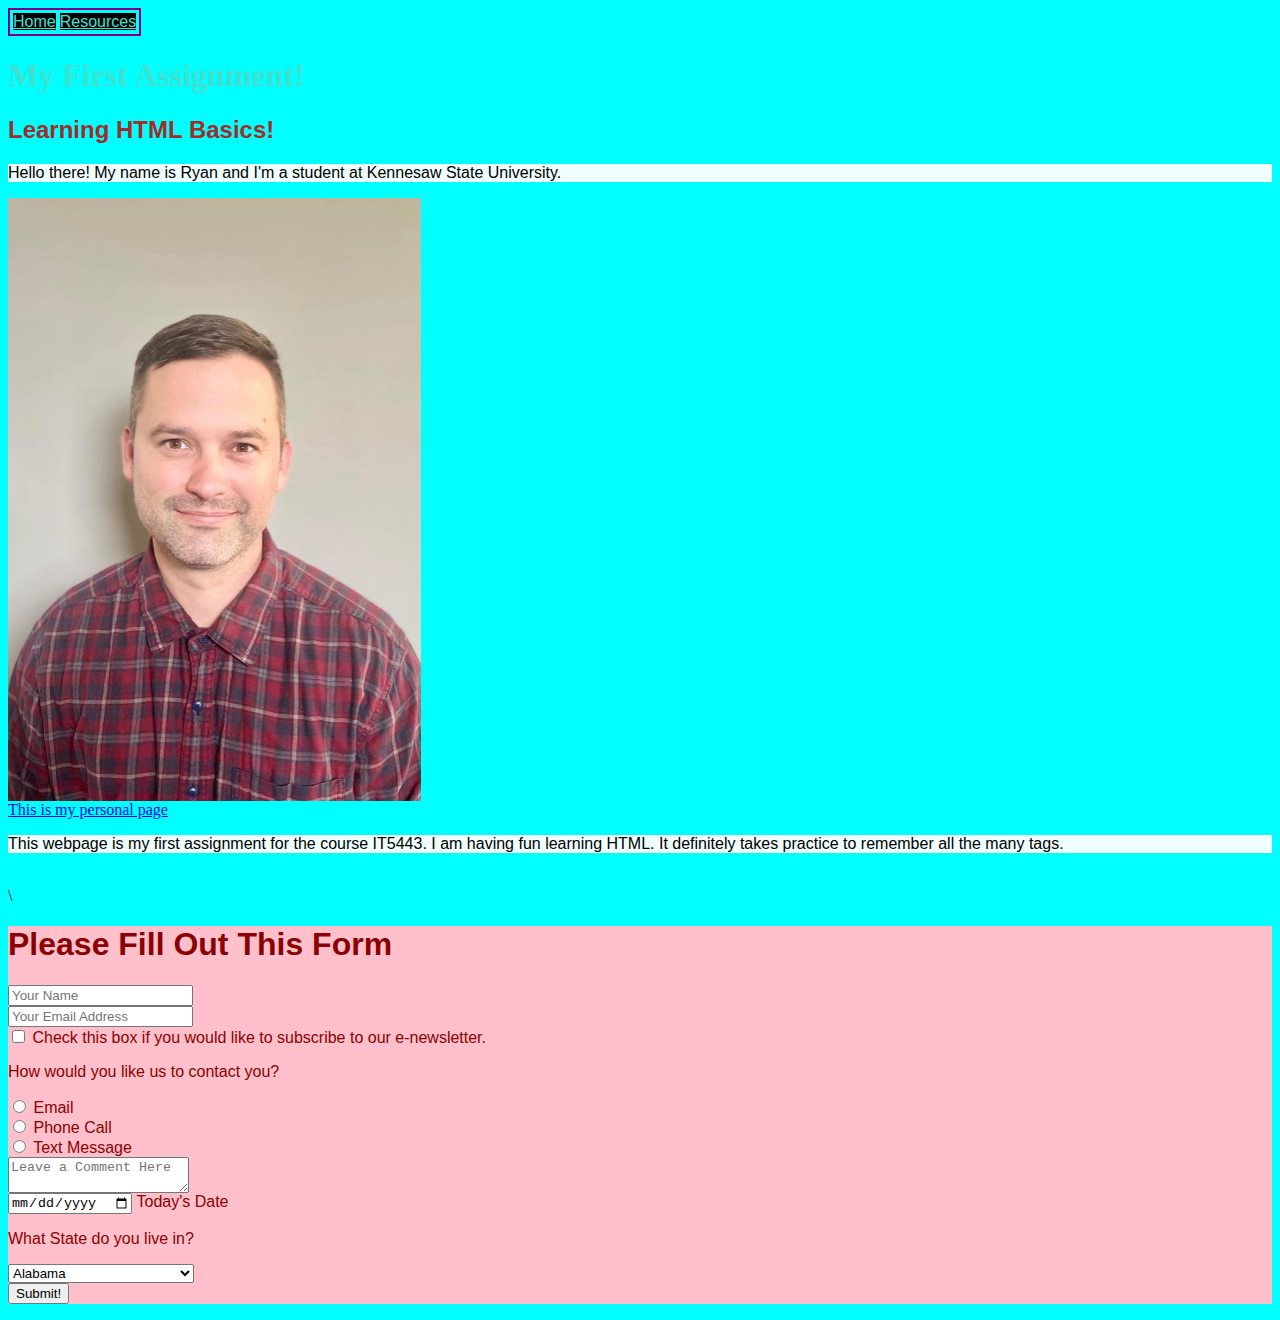
<file: index.html>
<html>
    <head>
        <title>
            My Page
        </title>
        <link rel="stylesheet" href="mystyle.css">
    </head>

    <body>

        


        <table style="border: 2px solid purple">
            <tr>
                <td>
                    <a style="font-family:sans-serif; color: turquoise; background-color: black" href="index.html">
                        Home
                    </a>
                </td>
                <td>
                    <a style="font-family:sans-serif; color: turquoise; background-color: black" href="resource.html">
                        Resources
                    </a>
                </td>
            </tr>
        </table>
        <h1 id="title">My First Assignment!</h1>
        <h2 id="subtitle">Learning HTML Basics!</h2>
        <p class="pmain">Hello there! My name is Ryan and I'm a student at Kennesaw State University.</p>
        <img id="myPhoto1" 
            src="pp.jpeg" 
            style="width:413px; height:603px"
            onmouseover="this.src='pp1.jpeg'" 
            onmouseout="this.src='pp.jpeg'"
            onclick="this.src='pp2.jpeg'"
            on 
            alt="Profile Pic" > <!-- This is a fun effect to change the img on mouseover and change it back on mouseout -->
            
        <br>
        <a id="myLink" href="https://postoaklab.com">This is my personal page</a>
        <p class="pmain">This webpage is my first assignment for the course IT5443. I am having fun learning HTML. It definitely takes practice to remember all the many tags.</p>
        <br>

        <!--Form-->\
        
        <form action="results.html" method="get">
            <h1 class="formhead">Please Fill Out This Form</h1>
            <input type="text" id="n" name="n" placeholder="Your Name">
            <br>
            <input type="email" id="email" name="email" placeholder="Your Email Address">
            <br>
            <input type="checkbox" id="check" name="check" value="yes">
            <label for="check">Check this box if you would like to subscribe to our e-newsletter.</label>
            <br>
            <p class="pform">How would you like us to contact you?</p>
            <input type="radio" id="em" name="em" value="Email">
            <label for="em">Email</label><br>
            <input type="radio" id="phone" name="phone" value="Phone">
            <label for="phone">Phone Call</label><br>
            <input type="radio" id="text" name="text" value="Text">
            <label for="text">Text Message</label><br>

            <textarea id="comments" name="comments" placeholder="Leave a Comment Here"></textarea><br>
            <input type="date" id="d" name="d">
            <label for="d">Today's Date</label>
            <br>
            <p class="pform">What State do you live in?</p>
            <select id="sel" name="sel">
                <option value="Alabama">Alabama</option>
                <option value="Alaska">Alaska</option>
                <option value="Arizona">Arizona</option>
                <option value="Arkansas">Arkansas</option>
                <option value="California">California</option>
                <option value="Colorado">Colorado</option>
                <option value="Conneticut">Conneticut</option>
                <option value="Delaware">Delaware</option>
                <option value="Florida">Florida</option>
                <option value="Georgia">Georgia</option>
                <option value="Hawaii">Hawaii</option>
                <option value="Idaho">Idaho</option>
                <option value="Illinois">Illinois</option>
                <option value="Indiana">Indiana</option>
                <option value="Iowa">Iowa</option>
                <option value="Kansas">Kansas</option>
                <option value="Kentucky">Kentucky</option>
                <option value="Louisiana">Louisiana</option>
                <option value="Maine">Maine</option>
                <option value="Maryland">Maryland</option>
                <option value="Massechusetts">Massechusetts</option>
                <option value="Michigan">Michigan</option>
                <option value="23">Minnesota</option>
                <option value="Mississippi">Mississippi</option>
                <option value="Missouri">Missouri</option>
                <option value="Montana">Montana</option>
                <option value="Nebraska">Nebraska</option>
                <option value="Nevada">Nevada</option>
                <option value="New Hampshire">New Hampshire</option>
                <option value="New Jersey">New Jersey</option>
                <option value="New Mexico">New Mexico</option>
                <option value="New York">New York</option>
                <option value="North Carolina">North Carolina</option>
                <option value="North Dakota">North Dakota</option>
                <option value="Ohio">Ohio</option>
                <option value="Oklahoma">Oklahoma</option>
                <option value="Oregon">Oregon</option>
                <option value="Pennsylvania">Pennsylvania</option>
                <option value="Rhode Island">Rhode Island</option>
                <option value="South Carolina">South Carolina</option>
                <option value="South Dakota">South Dakota</option>
                <option value="Tennesee">Tennesee</option>
                <option value="Texas">Texas</option>
                <option value="Utah">Utah</option>
                <option value="Vermont">Vermont</option>
                <option value="Virginia">Virginia</option>
                <option value="Washington">Washington</option>
                <option value="West Virginia">West Virginia</option>
                <option value="Wisconsin">Wisconsin</option>
                <option value="Wyoming">Wyoming</option>
                <option value="Guam">Guam</option>
                <option value="Puerto Rico">Puerto Rico</option>
                <option value="United States Virgin Islands">United States Virgin Islands</option>
                <option value="American Samoa">American Samoa</option>
                <option value="Northern Mariana Islands">Northern Mariana Islands</option>
            </select>
            <br>
            <input type="submit" value="Submit!">

        </form>

        <script>
            // alert ("Welcome! Please Click Okay to Continue"); //I created a pop-up alert
            var title = document.getElementById("title"); // I used JavaScript to change the style
            title.setAttribute("style", "color: turquoise"); //of the h1 title

            var myPhoto1 = document.getElementById("myPhoto1") //
            
            
        </script>

    </body>



</html>
</file>
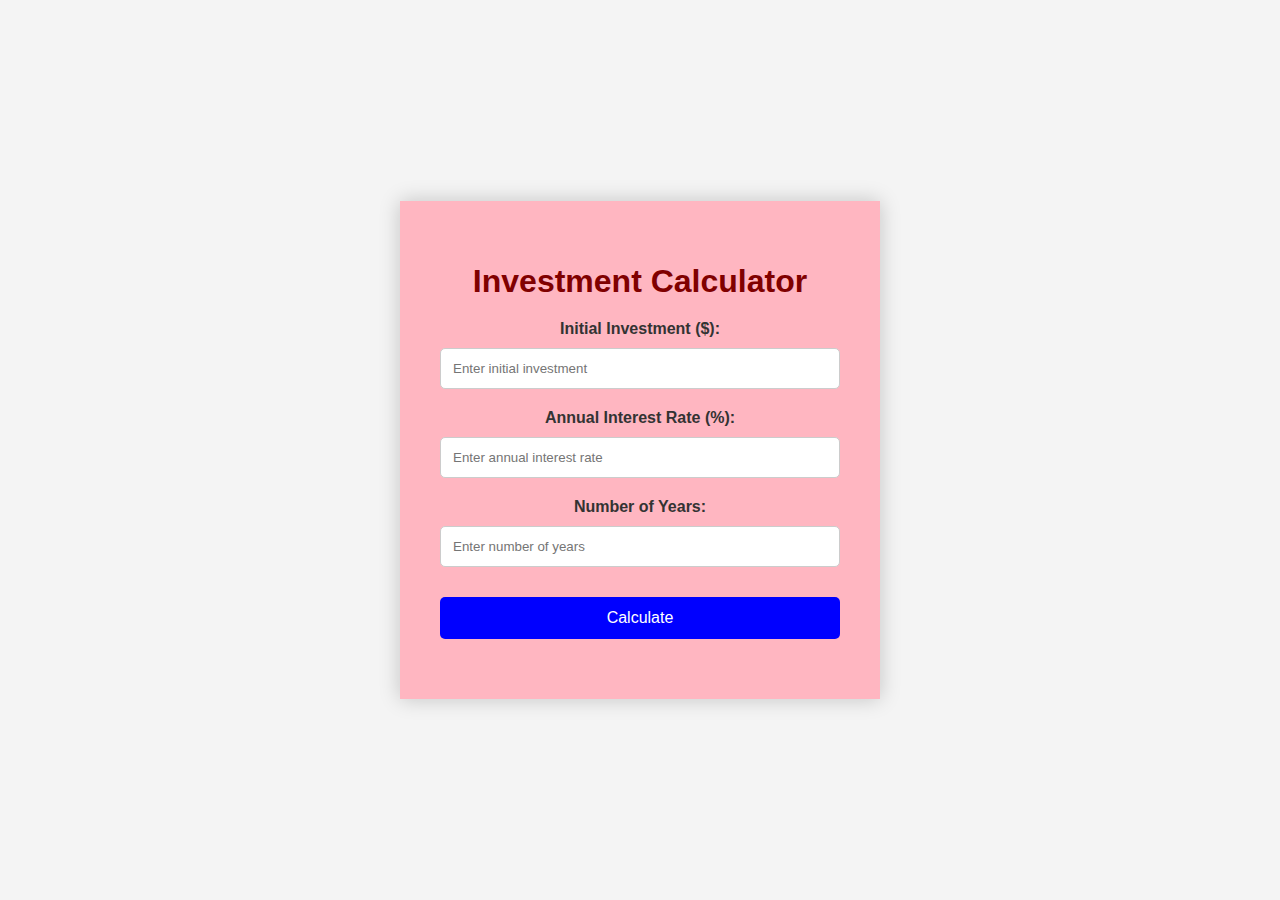
<file: interestcalc.html>
<!DOCTYPE html> 
<html lang="en"> 
  <!--I got this code from https://www.geeksforgeeks.org/create-a-simple-interest-calculator-using-html-css-and-javascript/-->
<head> 
    <meta charset="UTF-8"> 
    <meta name="viewport" content="width=device-width, 
                                   initial-scale=1.0"> 
    <title>The Investment Calculator</title> 
    <link rel="stylesheet" href="intstyle.css"> 
</head> 
  
<body> 
    <div class="container"> 
        <h1>Investment Calculator</h1> 
        <div class="input-container"> 
            <label for="initial-investment"> 
                  Initial Investment ($): 
              </label> 
            <input type="number"
                   id="initial-investment" 
                   placeholder="Enter initial investment"> 
        </div> 
        <div class="input-container"> 
            <label for="interest-rate"> 
                  Annual Interest Rate (%): 
              </label> 
            <input type="number" 
                   id="interest-rate"
                   placeholder="Enter annual interest rate"> 
        </div> 
        <div class="input-container"> 
            <label for="investment-years"> 
                  Number of Years: 
              </label> 
            <input type="number"
                   id="investment-years"
                   placeholder="Enter number of years"> 
        </div> 
        <button id="calculate-button"> 
              Calculate 
          </button> 
        <div id="result" 
             class="result-container"> 
          </div> 
    </div> 
    <script src="intscript.js"></script> 
</body> 
  
</html>
</file>
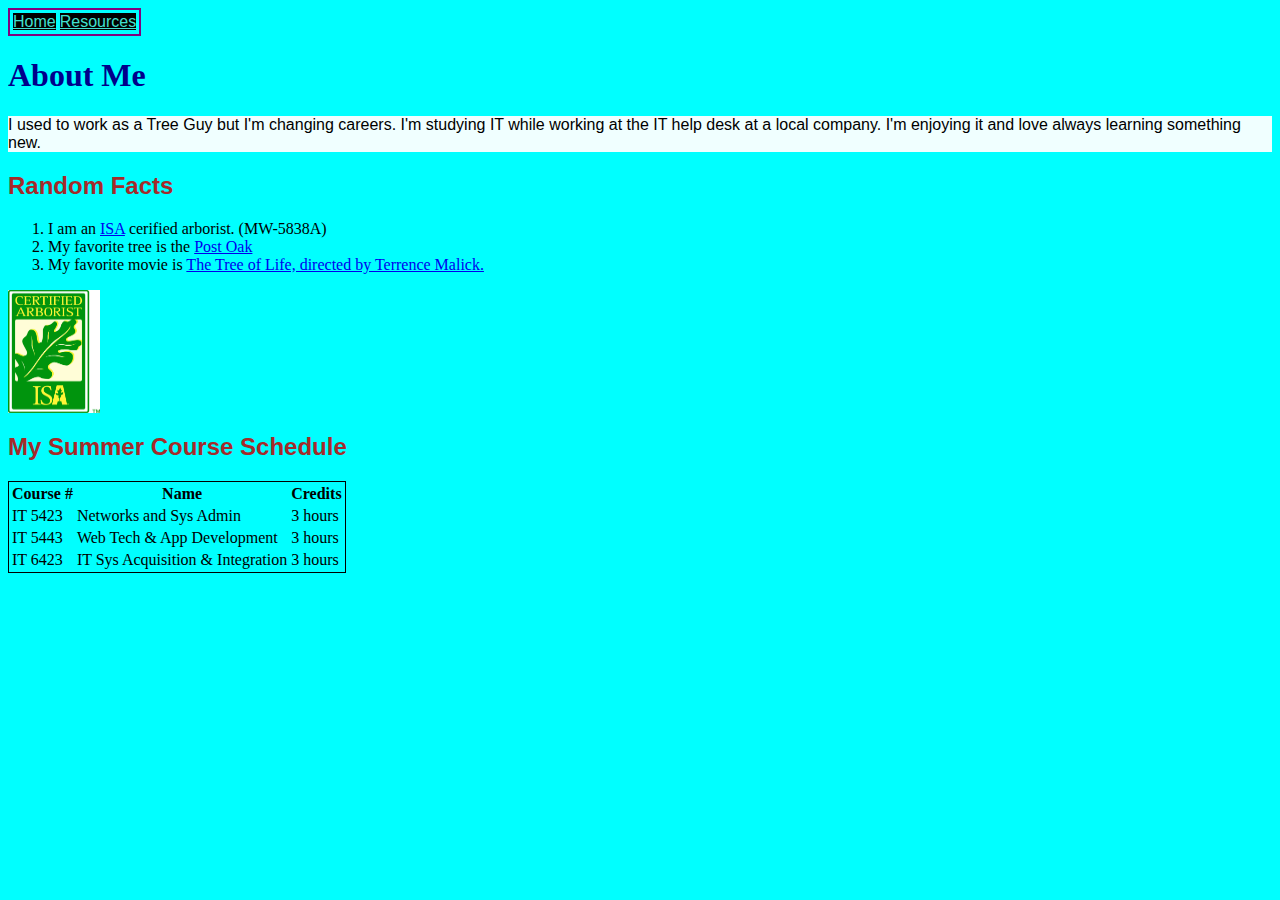
<file: resource.html>
<html>
    <head>
        <title>
            Resources
        </title>
        <link rel="stylesheet" href="mystyle.css">
    </head>

    <body>
        <table style="border: 2px solid purple">
            <tr>
                <td>
                    <a style="font-family:sans-serif; color: turquoise; background-color: black" href="index.html">
                        Home
                    </a>
                </td>
                <td>
                    <a style="font-family:sans-serif; color: turquoise; background-color: black" href="resource.html">
                        Resources
                    </a>
                </td>
            </tr>
        </table>
        <h1>About Me</h1>
        <p>I used to work as a Tree Guy but I'm changing careers. I'm studying IT while working at the IT help desk at a local company. I'm enjoying it and love always learning something new.</p>
        <h2>Random Facts</h2>

        <ol>
            <li>I am an <a href="https://isa-arbor.com">ISA</a> cerified arborist. (MW-5838A)
            </li>
            <li>
                My favorite tree is the <a href="https://en.wikipedia.org/wiki/Quercus_stellata">Post Oak</a>
            </li>
            <li>
                My favorite movie is <a href="https://www.youtube.com/watch?v=RrAz1YLh8nY">The Tree of Life, directed by Terrence Malick.</a>
            </li>
        </ol>

        <img src="cert_arb.jpg" alt="ISA Logo" style="width:92px; height:123px">

        <h2>My Summer Course Schedule</h2>
        <table style="border: 1px solid black">
            <thead>
                <th>Course #</th>
                <th>Name</th>
                <th>Credits</th>
            </thead>
            <tr>
                <td>IT 5423</td>
                <td>Networks and Sys Admin</td>
                <td>3 hours</td>
            </tr>
            <tr>
                <td>IT 5443</td>
                <td>Web Tech & App Development</td>
                <td>3 hours</td>
            </tr>
            <tr>
                <td>IT 6423</td>
                <td>IT Sys Acquisition & Integration</td>
                <td>3 hours</td>
            </tr>
        </table>





    </body>



</html>
</file>
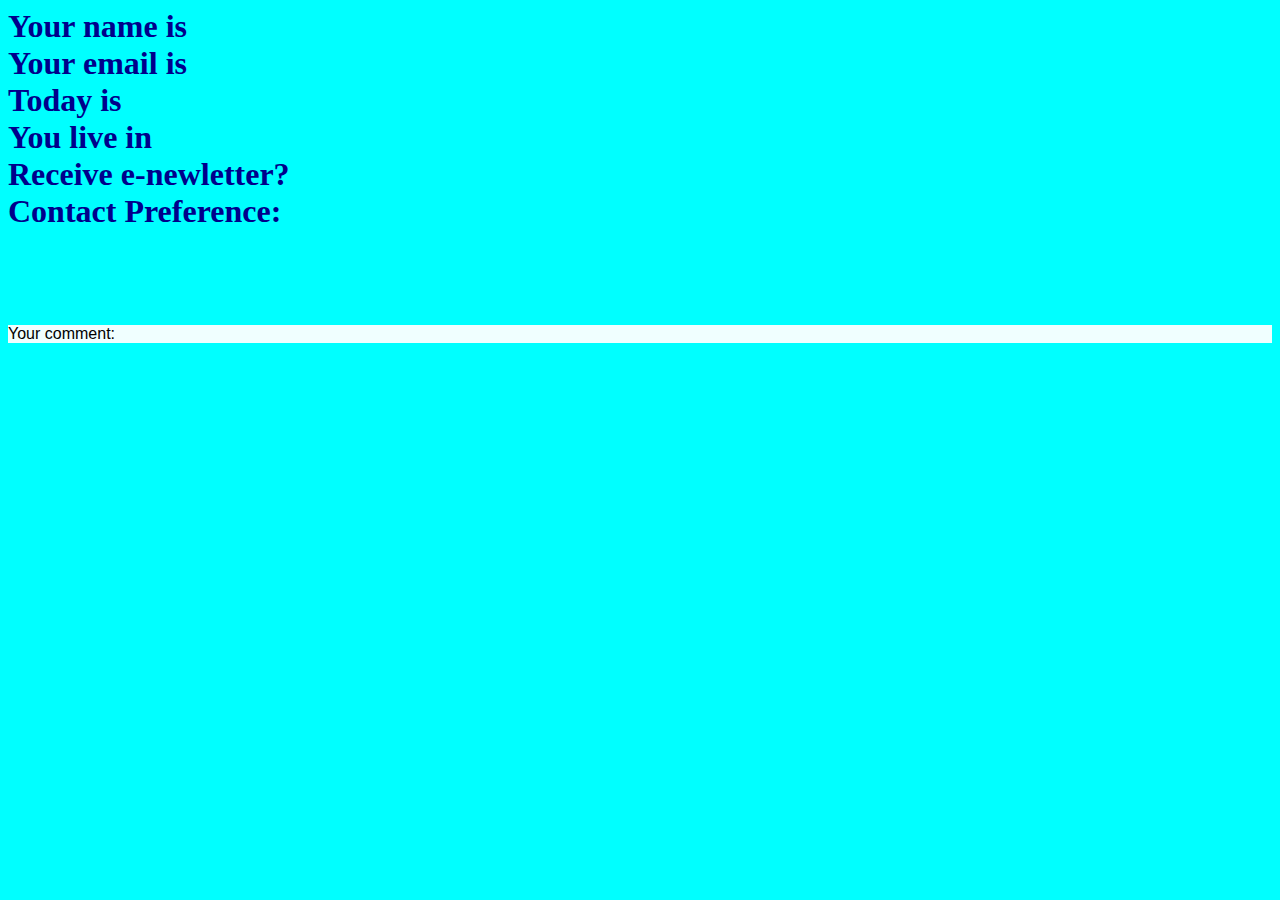
<file: results.html>
<html>
<head>
    <title>Results</title>
    <link rel="stylesheet" href="mystyle.css">
</head>

<body>

    <h1>Your name is <span id="n">????</span><br>
        Your email is <span id="email">????</span><br>
        Today is <span id="d">????</span><br>
        You live in <span id="sel">????</span><br>
        Receive e-newletter? <span id="check">????</span><br>
        Contact Preference: <br>
        <span id="em"></span><br>
        <span id="phone"></span><br><span id="text"></span>
        </h1>

    <p>
        Your comment: <span id="comments">????</span>
    </p>









<script>
    var url_string = window.location.search;

    var params = new URLSearchParams (url_string);

    var header = document.getElementById("");
    n.innerHTML = params.get("n");
    email.innerHTML = params.get("email");
    d.innerHTML = params.get("d");
    sel.innerHTML = params.get("sel");
    check.innerHTML = params.get("value");
    comments.innerHTML = params.get("comments");
    em.innerHTML = params.get("em");
    phone.innerHTML = params.get("phone");
    text.innerHTML = params.get("text");


    var header
    
    if (params.has("age"))
    {
        alert("You are " + params.get("age") + " years old");
    }




</script>

</body>



</html>
</file>
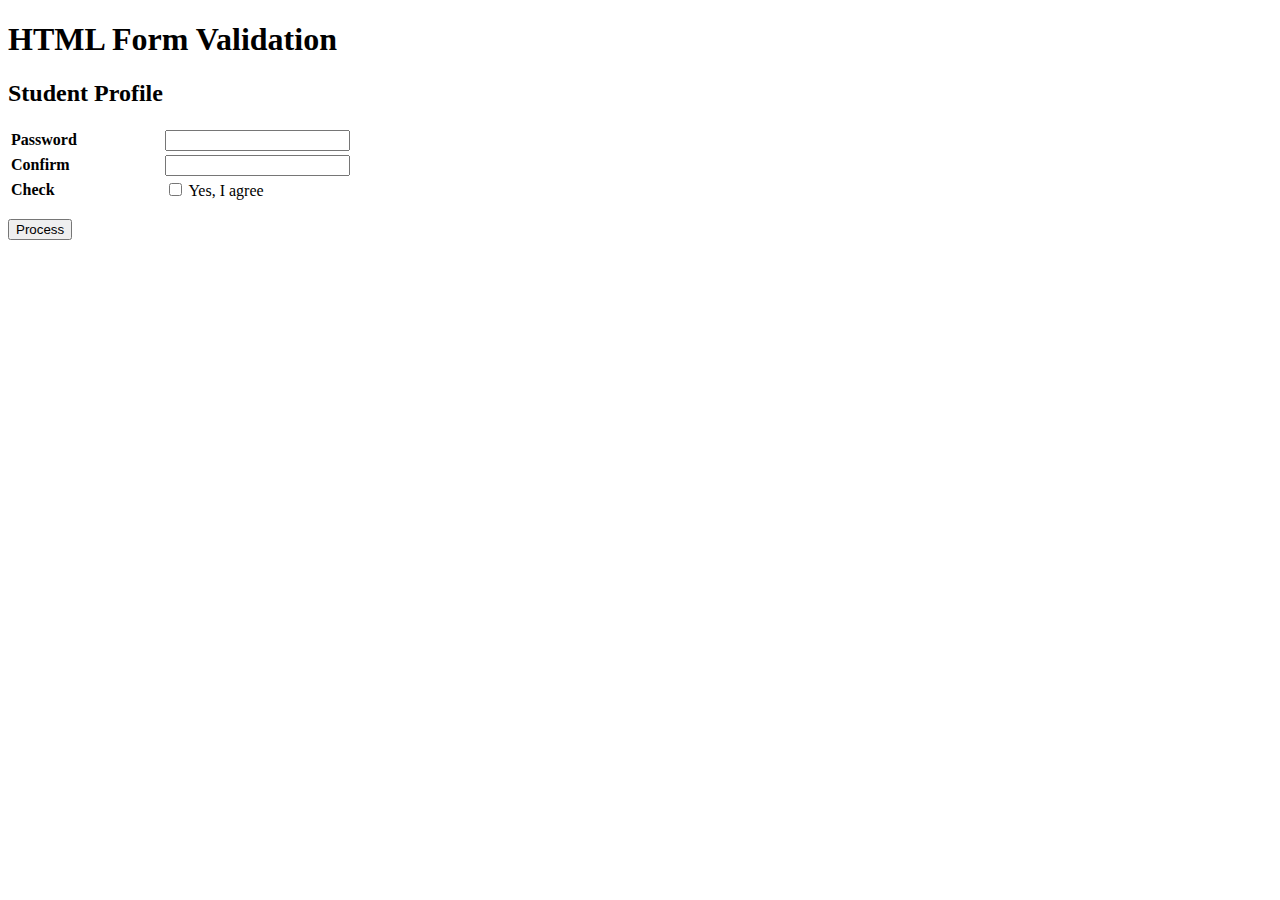
<file: validation/validation.html>
<!DOCTYPE html>
<html>

<head>
	<title>HTML Form Validation</title>
	
	<script type="text/javascript">
	function ProcessForm()
	{

	}
	</script>
</head>

<body>

<h1>HTML Form Validation</h1>
<h2>Student Profile</h2>
  <table width="500" border="0">
    <tr> 
      <td width="150"><strong>Password</strong></td>
      <td><input type="password" id="password1" name="password1" size="20" maxlength="20" required /></td>
    </tr>
    <tr> 
      <td><strong>Confirm</strong></td>
      <td><input type="password" id="password2" name="password2" size="20" maxlength="20" required /></td>
    </tr>
    <tr> 
      <td><strong>Check</strong></td>
      <td><input type="checkbox" name="agree" value="Yes" required />
        Yes, I agree</td>
    </tr>
    </table>
  <p>
    <input type="button" value="Process" onclick="ProcessForm()" />
  </p>

<div id="result"></div>

<script>
      var url_string = window.location.search;

      var params = new URLSearchParams (url_string);

      var header = document.getElementById("");

      if (params.has("password1"))
      {

      }
      else
      {
        alert("Required");
      }
      if (params.has("password2"))
      {

      }
      else{
        alert("Required");
      }
</script>
</body>
</html>
</file>
<file: mystyle.css>
body {
    background-color: aqua;
}

h1 {
    color:darkblue;
    font-family: 'Times New Roman', Times, serif;
}

h2 {
    color:brown;
    font-family: Arial, Helvetica, sans-serif;
}

p {
    background-color: azure;
    color: black;
    font-family: Verdana, Geneva, Tahoma, sans-serif;
}

form {
    background-color: pink;
    color: darkred;
    font-family: 'Franklin Gothic Medium', 'Arial Narrow', Arial, sans-serif;
}

.pform {
    background-color: pink;
    color: darkred;
    font-family: 'Franklin Gothic Medium', 'Arial Narrow', Arial, sans-serif;
}

.formhead {
    background-color: pink;
    color: darkred;
    font-family: 'Franklin Gothic Medium', 'Arial Narrow', Arial, sans-serif;
}
</file>
<file: intstyle.css>
body { 
    font-family: 'Segoe UI', Tahoma, Geneva, Verdana, sans-serif; 
    background-color: #f4f4f4; 
    margin: 0; 
    padding: 0; 
    display: flex; 
    align-items: center; 
    justify-content: center; 
    height: 100vh; 
} 
  
.container { 
    background-color: lightpink; 
    border-radius: 35; 
    box-shadow: 0 0 20px rgba(0, 0, 0, 0.2); 
    padding: 40px; 
    width: 400px; 
    display: flex; 
    flex-direction: column; 
    text-align: center; 
} 
  
h1 { 
    color: maroon; 
    margin-bottom: 20px; 
} 
  
.input-container { 
    margin-bottom: 20px; 
} 
  
label { 
    display: block; 
    margin-bottom: 5px; 
    color: #333; 
    font-weight: bold; 
} 
  
input[type="number"] { 
    width: 100%; 
    padding: 12px; 
    border: 1px solid #ccc; 
    border-radius: 5px; 
    box-sizing: border-box; 
    margin-top: 5px; 
} 
  
button { 
    background-color: blue;
    color: #fff; 
    border: none; 
    padding: 12px 20px; 
    cursor: pointer; 
    border-radius: 5px; 
    font-size: 16px; 
    margin-top: 10px; 
} 
  
button:hover { 
    background-color: maroon; 
} 
  
.result-container { 
    text-align: center; 
    margin-top: 20px; 
    font-size: 18px; 
    color: #333; 
}
</file>
